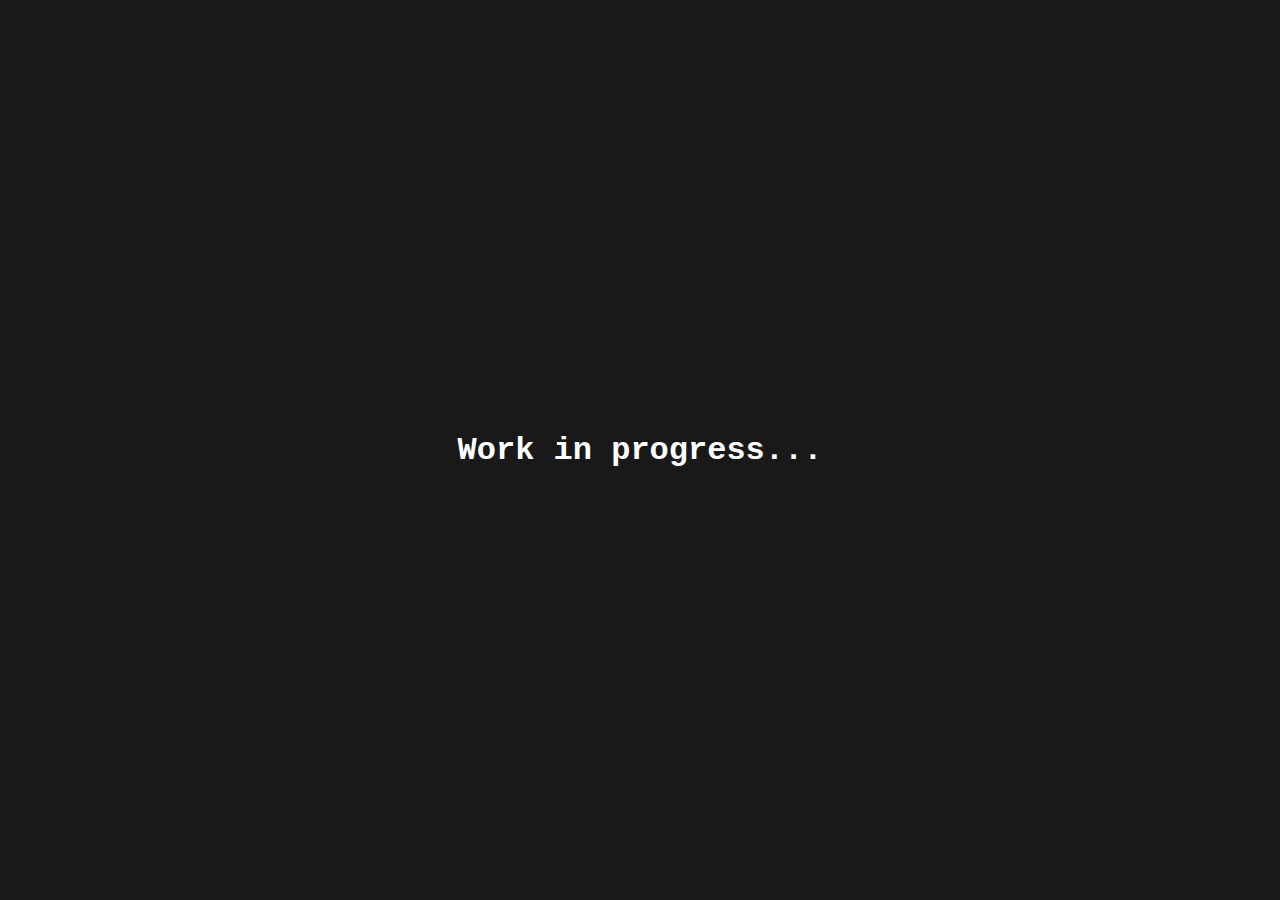
<file: index.html>
<!DOCTYPE HTML>

<html lang = "en">

  <head>
    <title>work in progress</title>
    <link rel="stylesheet" type="text/css" href="styles.css">
    <meta name="viewport" content="width=device-width, initial-scale=1">
    <!--<script src = "home.js" defer></script>-->
    <!--<script src = "script.js" defer></script>-->
  </head>

  <body>
      <div style="display:flex; justify-content:center; align-items: center; height:100%;">
          <h1 style="color:#ffffff;">Work in progress...</h1>
      </div>
  </body>

</html>
</file>
<file: styles.css>
/* =========================== general =======================*//*{{{*/

html, body {
  margin: 0;
  padding: 0;
  height: 100vh;
  width: 100vw;
  font-family: Courier, Monospace;
  scroll-behavior: smooth;
  scroll-padding-top: 25vh;
}

html::-webkit-scrollbar {
  display: none;
}

body {
  background-color: #191919;
}

.main-body {
  height: auto;
  width: 100%;
  overflow-y: auto;
  scroll-behavior: smooth;
}

.main-body::-webkit-scrollbar { display: none; }

.img {
  float: left;
  background-size: cover;
  background-position: center;
}

.entries {
  width: 100%;
  height: auto;
  display: flex;
  flex-direction: column;
  justify-content: center;
  align-items: center;
}

.entrie {
  color: #fff;
  opacity: 0.6;
  height: auto;
  cursor: pointer;
  text-decoration: none;
  transition: opacity 0.27s ease-in-out;
}

.entrie:hover {
  opacity: 1;
}

.entrie .content {
  display: flex;
  flex-direction: column;
  justify-content: center;
}

.entrie .title {
  font-size: 1.4em;
  font-weight: bold;
}

.entrie .date {
  font-size: 0.8em;
  font-weight: normal;
  color: #bea1ff;
}

/*}}}*/

/* =========================== header =======================*//*{{{*/

header { 
  height: 10vh;
  width: 100%;
  position: fixed; 
  user-select: none;
  box-shadow: 0px 5px 8px #191919;
  z-index: 1;
}

.main-nav {
  background-color: #fff;
  display: flex;
  flex-direction: row;
  justify-content: flex-start;
  height: 100%;
  min-height: 0;
  width: 100%;
}

.stef {
  height: 100%;
  width: 25%;
  padding-left: 3%;
  display: flex;
  justify-content: flex-start;
  align-items: center;
  background-color: #fff;
  font-size: 1.9em;
  font-weight: bold;
}

.main-nav ul {
  width: 75%;
  display: flex;
  justify-content: space-around;
  align-items: center;
  flex-wrap: wrap;
  list-style-type: none;
  margin: 0;
  padding: 0;
}

.main-nav li {
  margin-left: 1%;
  margin-right: 1%;
}

.main-nav a {
  height: 100%;
  text-decoration: none;
  font-size: 1.3em;
  color: #000;
  font-weight: bold;
  opacity: 0.65;
  transition: opacity 0.27s ease-in-out;
}

.main-nav a:before { content: "[ "; }
.main-nav a:after { content: " ]"; }

.main-nav a:after,
.main-nav a:before { opacity: 0; transition: 0.27s ease-in-out; }

.main-nav a.active:before, 
.main-nav a.active:after { opacity: 0.75; }

.main-nav a.active { color: #250173; }

.main-nav a:hover:before,
.main-nav a:hover:after { opacity: 0.75; }

.main-nav a:hover { opacity: 0.9; }

.header-filler {
  display: block;
  height: 10vh;
  width: 100%;
}

/*}}}*/

/* =========================== main-title =======================*//*{{{*/

.main-title {
  height: 15vh;
  width: 100%;
  display: flex;
  flex-direction: column;
  justify-content: center;
  align-items: center;
  cursor: default;
}

.main-title p { 
  max-width: 60vw;
  color: #fff;
  font-size: 1.7em;
  position: relative;
  opacity: 0.6;
  transition: all 0.5s ease-in-out;
  text-align: center;
  margin: 0;
}

.main-title p:before { right: 103%; }
.main-title p:after { left: 103%; }

.main-title p:before,
.main-title p:after {
  opacity: 0;
  content: "";
  position: absolute;
  bottom: 50%;
  width: 0px;
  height: 1px;
  background-color: #fff;
  transition: all 0.5s ease-in-out;
}

.main-title p:hover {
  opacity: 1;
}

.main-title p:hover:after,
.main-title p:hover:before {
  width: 15%;
  opacity: 1;
}

/*}}}*/

/* =========================== home-body =======================*//*{{{*/

#home-canvas {
  height: 80%;
  width: 100%;
  border: 0;
}

/*}}}*/

/* =========================== projects-body =======================*//*{{{*/

/* =========================== projects-body-nav ======================= *//*{{{*/

.projects-nav {
  min-height: 60vh;
  width: 100%;
  list-style-type: none;
  display: flex;
  flex-direction: column;
  justify-content: center;
  align-items: flex-start;
  padding: 0;
  margin: 0;
}

.projects-nav li {
  width: auto;
  font-weight: bold;
  text-align: left;
  margin: 1.5vh 0 1.5vh 7vw; 
}

.projects-nav a {
  color: #fff;
  opacity: 0.8;
  font-size: 1.27em;
  position: relative;
  text-decoration: none;
  transition: opacity 0.15s ease-in-out, font-size 0.15s ease-in-out;
}

.projects-nav a:before,
.projects-nav a:after {
  left: 0;
  opacity: 0;
  content: "";
  position: absolute;
  bottom: -10px;
  width: 0px;
  height: 3px;
  background-color: #fff;
  transition: all 0.3s ease-in-out;
}

.projects-nav a:hover {
  font-size: 1.7em;
  cursor: pointer;
  opacity: 1;
}

.projects-nav a:hover:after,
.projects-nav a:hover:before {
  width: 100%;
  opacity: 0.9;
}

/*}}}*/

.projects-separator {
  height: 15vw;
  width: 100%;
}

.projects {
  width: 100%;
  height: auto;
}

.project {
  max-height: 30vh;
  width: 60vw;
  margin: 7vw 0 7vw 0;
}

.project .img {
  height: 15vw;
  width: 15vw;
  margin-right: 3vw;
  border-radius: 20%;
}

.project .content {
  justify-content: flex-start;
  height: 20vw;
  width: auto;
  overflow-y: auto;
}

.project .content::-webkit-scrollbar { display: none; }

.project .description {
  margin-top: 3vh;
}

#tsk .img { background-image: url("images/task.png") }
#ac .img { background-image: url("images/acclivity.png") }
#sp .img { background-image: url("images/steer.png") }
#pp .img { background-image: url("images/p&p.png") }
#quotes .img { background-image: url("images/quotes.png") }
#lissa .img { background-image: url("images/lissa.png") }
#fireworks .img { background-image: url("images/fireworks.jpeg") }
#snake .img { background-image: url("images/snake.png") }
#matrix .img { background-image: url("images/matrix.jpg") }

/*}}}*/

/* =========================== footer =======================*//*{{{*/

footer {
  margin: 0;
  padding: 0;
  border: 0;
  height: 8vh;
  background-color: #fff;
  display: flex;
  flex-direction: column;
  justify-content: space-around;
  align-items: center;
}

footer p {
  font-size: 0.7em;
  text-align: center;
  margin: 0;
  padding: 0;
  opacity: 0.7;
  transition: all 0.2s ease-in-out;
}

footer p:hover {
  opacity: 1;
}

footer div {
  height: 50%;
  width: 100%;
  display: flex;
  flex-direction: row;
  justify-content: center;
  align-items: center;
}

footer a {
  height: 100%;
  width: 6vw;
  text-align: center;
}

footer img {
  height: 100%;
  width: auto;
}

/*}}}*/

/* =========================== responsive =======================*//*{{{*/

@media only screen and (max-width: 1000px) {
  header, .main-title, .blog-post-body {
    font-size: 18px;
  }
}

@media only screen and (max-width: 800px) {
  header, .main-title, .blog-post-body {
    font-size: 16px;
  }

  .projects-nav {
    align-items: center;
  }

  .projects-nav li {
    margin-left: 0;
  }
}

@media only screen and (max-width: 600px) {
  header, .main-title, .blog-post-body {
    font-size: 14px;
  }

  .blog-entry .img {
    width: 7vh;
    height: 7vh;
  }

  .blog-entry .content {
    height: 7vh;
  }
}

@media only screen and (max-width: 400px) {
  header, .main-title, .blog-post-body {
    font-size: 12px;
  }
}

/*}}}*/

/* =========================== extra =======================*//*{{{*/

.up-button {
  width: 3vw;
  height: 3vw;
  max-width: 40px;
  max-height: 40px;
  position: fixed;
  right: 2vw;
  bottom: 2vh;
  background-color: white;
  color: black;
  border: 0;
  border-radius: 8px;
  box-shadow: 0px 2px 5px #191919;
  text-align: center;
  vertical-align: middle;
  outline: 0;
  font-size: 0.7em;
  font-weight: bold;
  cursor: pointer;
  margin: 0;
  padding: 0;
}

/*}}}*/

/* =========================== task =======================*//*{{{*/

#task-body {
  display: flex;
  flex-direction: column;
  justify-content: center;
  align-items: center;
}

#task-body canvas {
  width: 90vw;
  height: 90vh;
}

#game-over {
  color: white;
}

/*}}}*/
</file>
